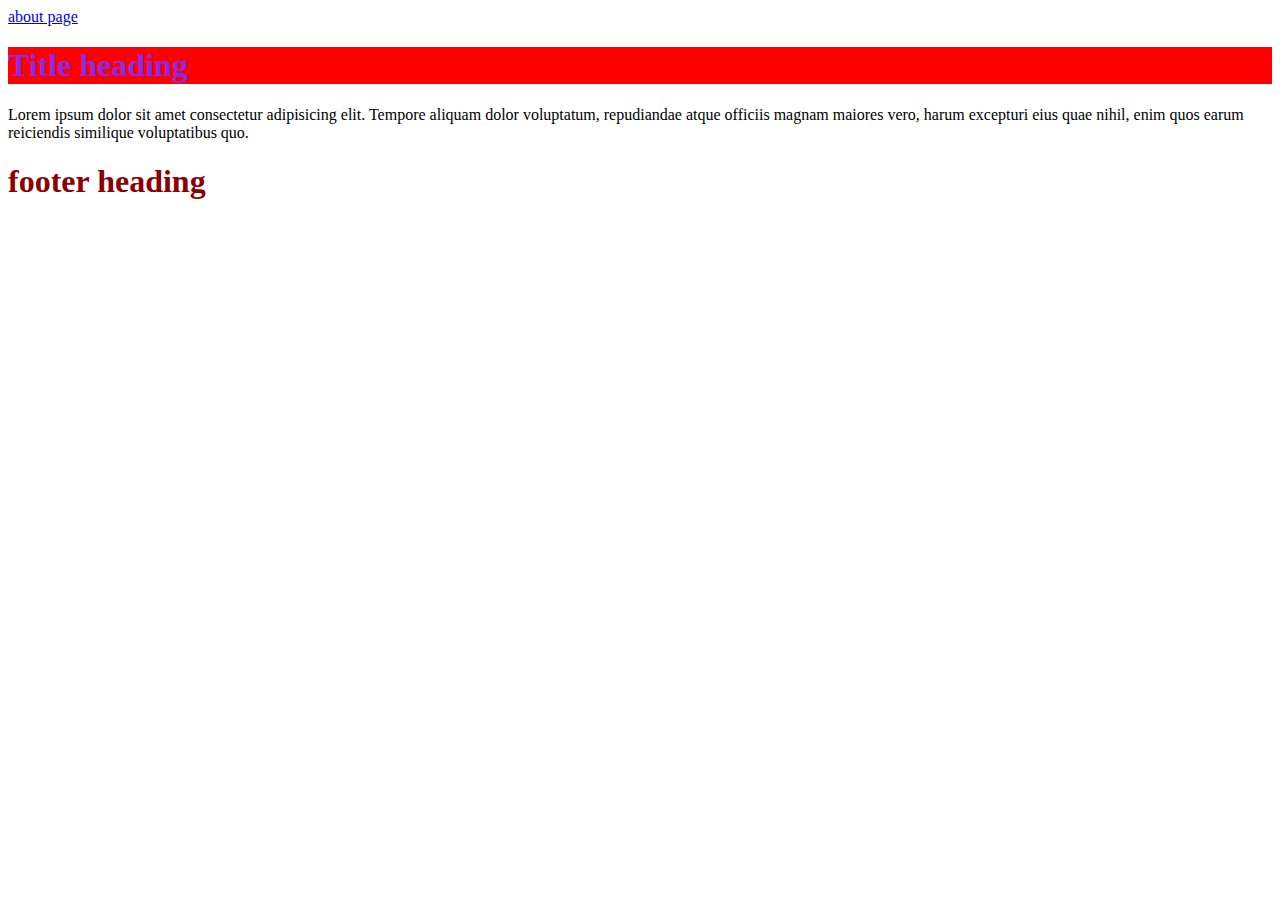
<file: index.html>
<!DOCTYPE html>
<html lang="en">
  <head>
    <meta charset="UTF-8" />
    <meta name="viewport" content="width=device-width, initial-scale=1.0" />
    <meta http-equiv="X-UA-Compatible" content="ie=edge" />
    <title>CSS Practice</title>
    <link rel="stylesheet" href="./style.css" />
    <style>
      h1 {
        color: darkred;
      }
    </style>
  </head>
  <body>
    <!-- inline css -->
    <!--  -->
    <a href="about.html">about page</a>
    <h1 id="heading">Title heading</h1>
    <p>
      Lorem ipsum dolor sit amet consectetur adipisicing elit. Tempore aliquam
      dolor voluptatum, repudiandae atque officiis magnam maiores vero, harum
      excepturi eius quae nihil, enim quos earum reiciendis similique
      voluptatibus quo.
    </p>
    <h1>footer heading</h1>
  </body>
</html>
</file>
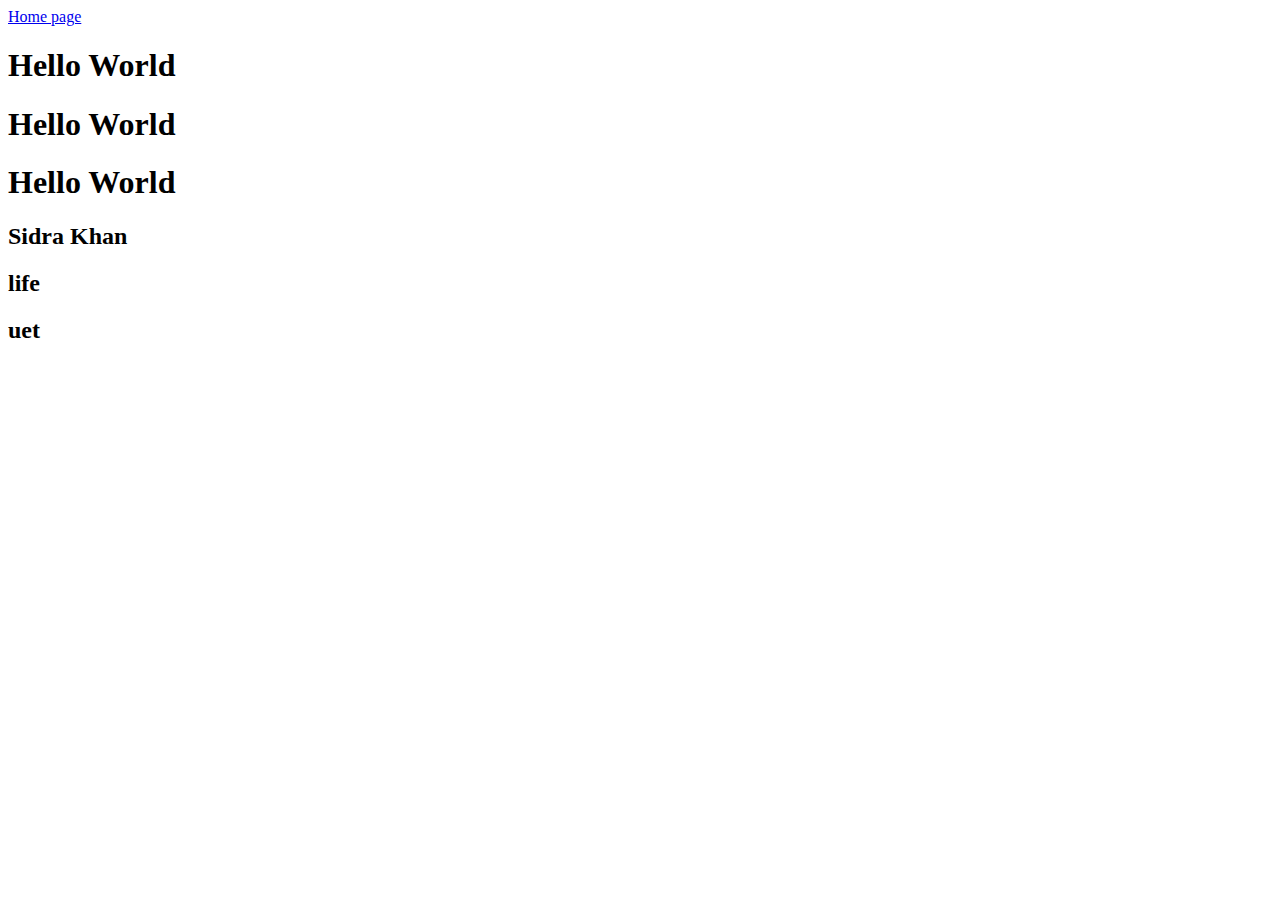
<file: about.html>
<!DOCTYPE html>
<html lang="en">
  <head>
    <meta charset="UTF-8" />
    <meta name="viewport" content="width=device-width, initial-scale=1.0" />
    <meta http-equiv="X-UA-Compatible" content="ie=edge" />
    <title>About page</title>
    <link rel="stylesheet" href="style.css" />
  </head>
  <body>
    <a href="index.html">Home page</a>
    <h1>Hello World</h1>
    <h1>Hello World</h1>
    <h1>Hello World</h1>
    <h2>Sidra Khan</h2>
    <h2>life</h2>
    <h2>uet</h2>
  </body>
</html>
</file>
<file: style.css>
/* element selectors */
#heading {
  color: blueviolet;
  background: red;
}
/* declaration block */
/* property plus the value */
</file>
